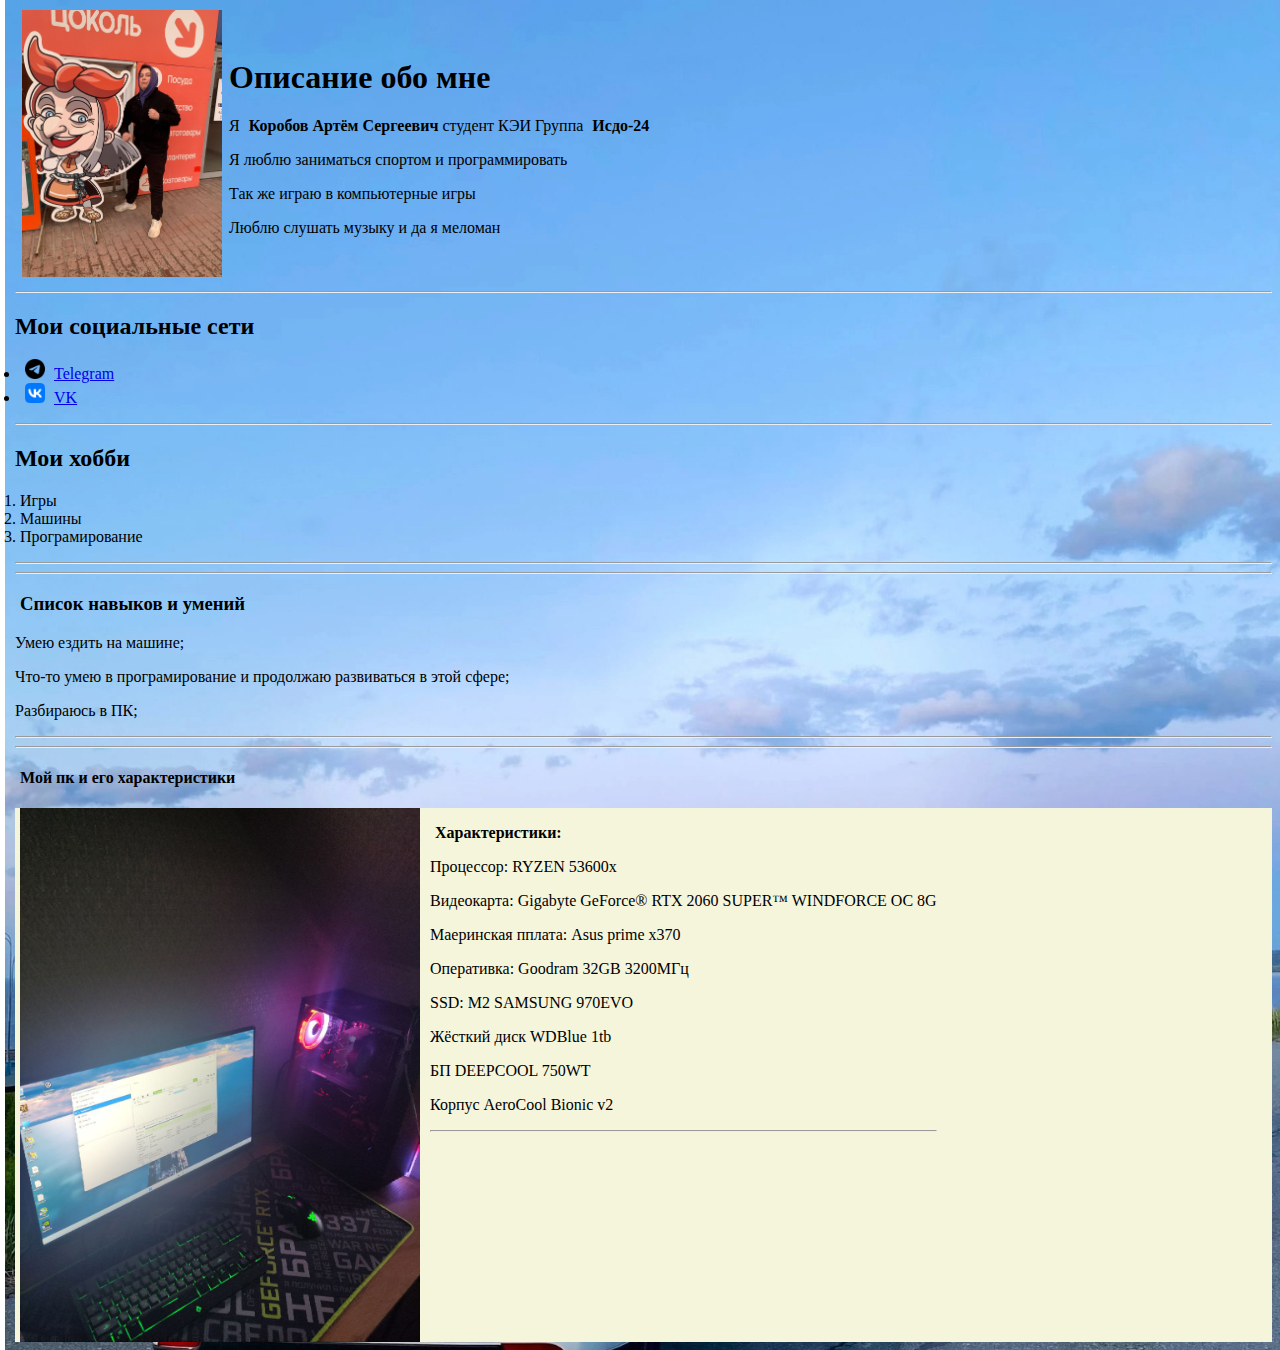
<file: Portfolio/index.html>
<!DOCTYPE html>
<html>
  <head>
    <meta charset="UTF-8" />
    <title>Portfolio</title>
    <link rel="stylesheet" href="style.css">
    <link rel="preconnect" href="https://fonts.googleapis.com">
<link rel="preconnect" href="https://fonts.gstatic.com" crossorigin>
<link href="https://fonts.googleapis.com/css2?family=Afacad+Flux:wght@100..1000&display=swap" rel="stylesheet">
  
</head>
  <body>
    <table class="table">
      <tr>
        <td>
          <img src="photo.jpg"  width="200" alt="аватарка">
        </td>
        <td>
          <h1>Описание обо мне </h1>
          <p>Я <strong>Коробов Артём Сергеевич</strong> студент КЭИ Группа <strong>Исдо-24</strong></p>
          <p>Я люблю заниматься спортом и программировать</p>
          <p>Так же играю в компьютерные игры</p>
          <p>Люблю слушать музыку и да я меломан</p>
        </td>
      </tr>
    </table>

    <hr>

    <h2>Мои социальные сети</h2>
    <ul>
      <li> <img src="2.png" width="20" alt=""> <a href="https://t.me/Frozoo_73" target="_blank">Telegram</a></li>
      <li> <img src="1.png" width="20" alt=""> <a target="_blank" href="https://vk.com/merch228337">VK </a></li>
    </ul>

    <hr>
    <h2>Мои хобби</h2>
    <ol>
      <li>Игры</li>
      <li>Машины</li>
      <li>Програмирование</li>
    </ol>
    <hr>

    <hr>
    <h3><strong>Список навыков и умений</strong></h3>
    <p>Умею ездить на машине;</p>
    <p>Что-то умею в програмирование и продолжаю развиваться в этой сфере;</p>
    <p>Разбираюсь в ПК;</p>
    <hr>
    
    <hr>
    <h4><strong>Мой пк и его характеристики</strong></h4>
    
   
   <div class="asfsdg">  
    <img src="photo_2024-08-13_14-49-26.jpg" width="400">
    <div>
        <p><strong>Характеристики:</strong></p>
         <p>Процессор: RYZEN 53600x</p>
         <p>Видеокарта: Gigabyte GeForce® RTX 2060 SUPER™ WINDFORCE OC 8G </p>
         <p>Маеринская пплата: Asus prime x370</p>
         <p>Оперативка: Goodram 32GB 3200МГц<p>
         <p>SSD: M2 SAMSUNG 970EVO<p>
         <p>Жёсткий диск WDBlue 1tb<p>
         <p>БП DEEPCOOL 750WT<p>
         <p>Корпус AeroCool Bionic v2<p>
        <hr>
     </div>
   </div>   
  </body>
</html>
</file>
<file: Portfolio/style.css>
* {
    margin-left: 5px;
    padding: 0px;
    
}

body {
background-image: url("4.jpg");
background-size: cover;
background-repeat: no-repeat;
}

.asfsdg {
    display: flex;
    background-color: beige;
}
</file>
